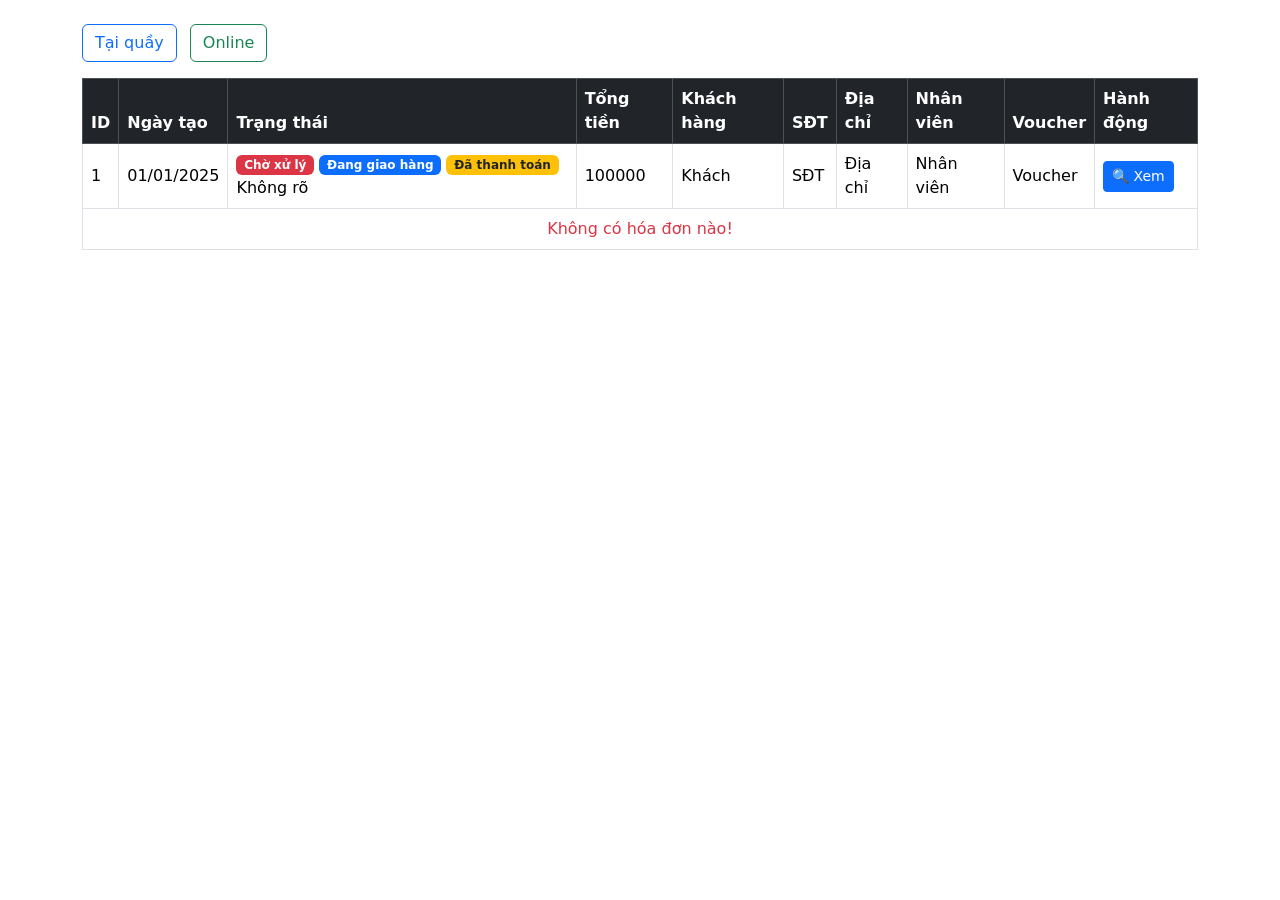
<file: src/main/resources/templates/HoaDon/index.html>
<!DOCTYPE html>
<html xmlns:th="http://www.thymeleaf.org"
      xmlns:layout="http://www.ultraq.net.nz/thymeleaf/layout"
      layout:decorate="~{view/layout}">
<head>
  <meta charset="UTF-8" />
  <title>Danh sách Hóa đơn</title>
  <link href="https://cdn.jsdelivr.net/npm/bootstrap@5.3.0/dist/css/bootstrap.min.css" rel="stylesheet" />
</head>

<body>
<div layout:fragment="content">
  <div class="container mt-4">
    <div class="d-flex justify-content-between align-items-center mb-3">

      <div>
        <a href="/hoa-don/tai-quay" class="btn btn-outline-primary me-2">Tại quầy</a>
        <a href="/hoa-don/online" class="btn btn-outline-success">Online</a>
      </div>
    </div>

    <table class="table table-bordered table-hover align-middle">
      <thead class="table-dark">
        <tr>
          <th>ID</th>
          <th>Ngày tạo</th>
          <th>Trạng thái</th>
          <th>Tổng tiền</th>
          <th>Khách hàng</th>
          <th>SĐT</th> <!-- ✅ Thêm -->
          <th>Địa chỉ</th> <!-- ✅ Thêm -->
          <th>Nhân viên</th>
          <th>Voucher</th>
          <th>Hành động</th>
        </tr>
      </thead>
      <tbody>
        <tr th:each="hd : ${hoaDons}">
          <td th:text="${hd.id}">1</td>
          <td th:text="${#dates.format(hd.ngayTao, 'dd/MM/yyyy')}">01/01/2025</td>

          <!-- ✅ Trạng thái hiển thị đúng -->
          <td th:switch="${hd.trangThai}">
            <span th:case="0" class="badge bg-danger fw-bold">Chờ xử lý</span>
            <span th:case="2" class="badge bg-primary fw-bold">Đang giao hàng</span>
            <span th:case="1" class="badge bg-warning text-dark fw-bold">Đã thanh toán</span>
            <span th:case="*">Không rõ</span>
          </td>

          <td th:text="${#numbers.formatDecimal(hd.tongTien, 0, 'POINT', 2, 'COMMA')}">100000</td>

          <!-- ✅ Hiển thị thông tin khách hàng -->
          <td th:text="${hd.khachHang?.ten ?: '---'}">Khách</td>
          <td th:text="${hd.khachHang?.sdt ?: '---'}">SĐT</td>
          <td th:text="${hd.khachHang?.diaChi ?: '---'}">Địa chỉ</td>

          <td th:text="${hd.nhanVien?.ten ?: '---'}">Nhân viên</td>
          <td th:text="${hd.voucher?.ma ?: '---'}">Voucher</td>

          <td>
            <a th:href="@{'/hoa-don/chi-tiet-form/' + ${hd.id}}" class="btn btn-primary btn-sm">🔍 Xem</a>
          </td>
        </tr>

        <!-- ✅ Nếu danh sách rỗng -->
        <tr th:if="${hoaDons.isEmpty()}">
          <td colspan="10" class="text-center text-danger">Không có hóa đơn nào!</td>
        </tr>
      </tbody>
    </table>
  </div>
</div>
</body>
</html>
</file>
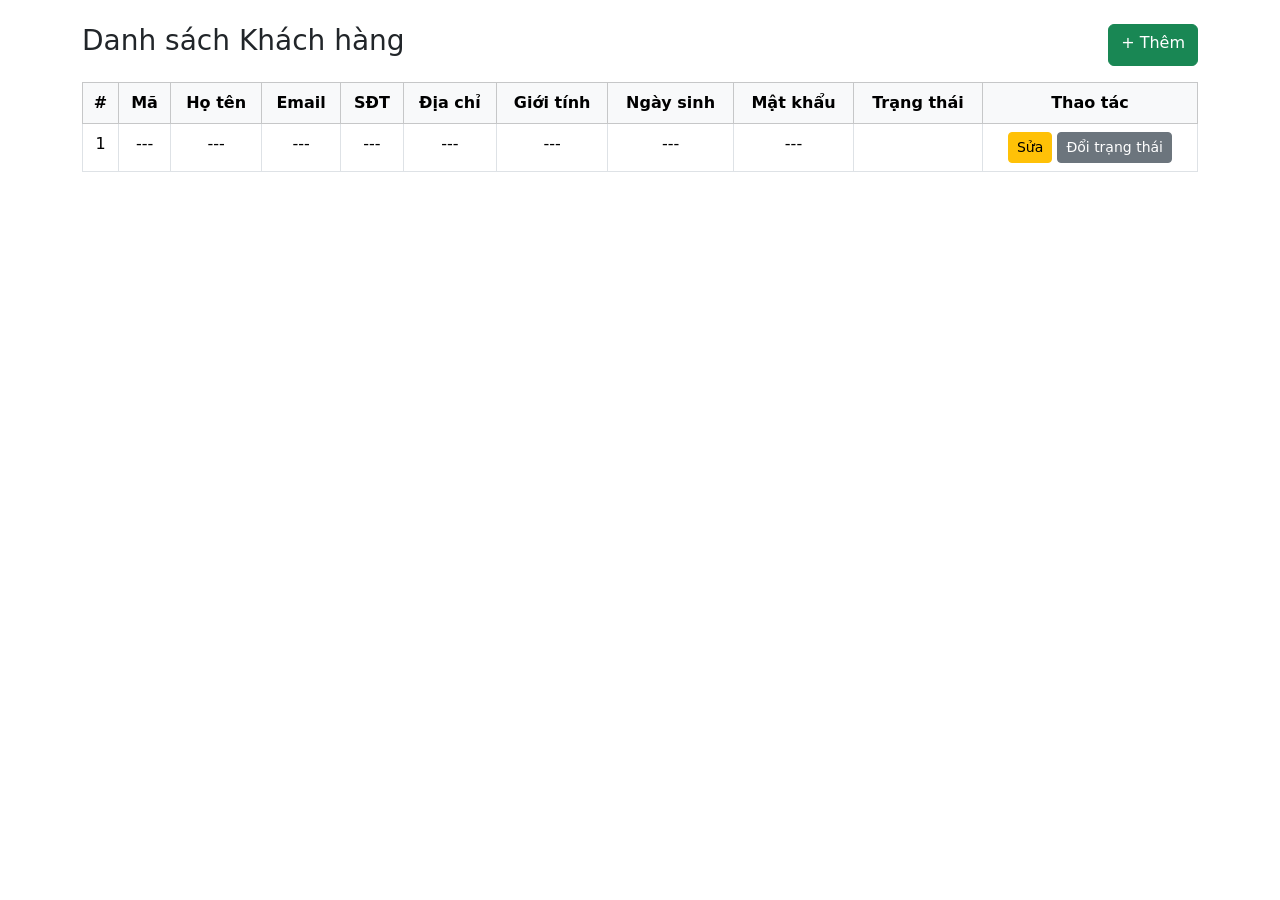
<file: src/main/resources/templates/KhachHang/index.html>
<!DOCTYPE html>
<html xmlns:th="http://www.thymeleaf.org"
      xmlns:layout="http://www.ultraq.net.nz/thymeleaf/layout"
      layout:decorate="~{view/layout}">
<head>
  <meta charset="UTF-8">
  <title>Danh sách khách hàng</title>
  <link href="https://cdn.jsdelivr.net/npm/bootstrap@5.3.3/dist/css/bootstrap.min.css" rel="stylesheet"/>
</head>
<body>
<section layout:fragment="content">
  <div class="container mt-4">
    <div class="d-flex justify-content-between mb-3">
      <h3>Danh sách Khách hàng</h3>
      <a href="/khach-hang/add" class="btn btn-success">+ Thêm</a>
    </div>

    <table class="table table-bordered table-hover text-center">
      <thead class="table-light">
      <tr>
        <th>#</th>
        <th>Mã</th>
        <th>Họ tên</th>
        <th>Email</th>
        <th>SĐT</th>
        <th>Địa chỉ</th>
        <th>Giới tính</th>
        <th>Ngày sinh</th>
        <th>Mật khẩu</th>
        <th>Trạng thái</th>
        <th>Thao tác</th>
      </tr>
      </thead>
      <tbody>
      <tr th:each="kh, idx : ${list}">
        <td th:text="${idx.index + 1}">1</td>
        <td th:text="${kh.ma} ?: '---'">---</td>
        <td th:text="${kh.ten} ?: '---'">---</td>
        <td th:text="${kh.email} ?: '---'">---</td>
        <td th:text="${kh.sdt} ?: '---'">---</td>
        <td th:text="${kh.diaChi} ?: '---'">---</td>
        <td th:text="${kh.gioiTinh != null ? (kh.gioiTinh ? 'Nam' : 'Nữ') : '---'}">---</td>
        <td th:text="${kh.ngaySinh != null ? #dates.format(kh.ngaySinh, 'dd-MM-yyyy') : '---'}">---</td>
        <td th:text="${kh.matKhau} ?: '---'">---</td>
        <td>
          <span th:text="${kh.trangThai != null ? (kh.trangThai ? 'Hoạt động' : 'Ngừng') : '---'}"
                th:classappend="${kh.trangThai != null ? (kh.trangThai ? 'badge bg-success' : 'badge bg-secondary') : 'badge bg-dark'}">
          </span>
        </td>
        <td>
          <a th:href="@{'/khach-hang/update/' + ${kh.id}}" class="btn btn-warning btn-sm">Sửa</a>
          <a th:href="@{'/khach-hang/doi-trang-thai/' + ${kh.id}}" class="btn btn-secondary btn-sm">Đổi trạng thái</a>
        </td>
      </tr>
      </tbody>
    </table>
  </div>
</section>
</body>
</html>
</file>
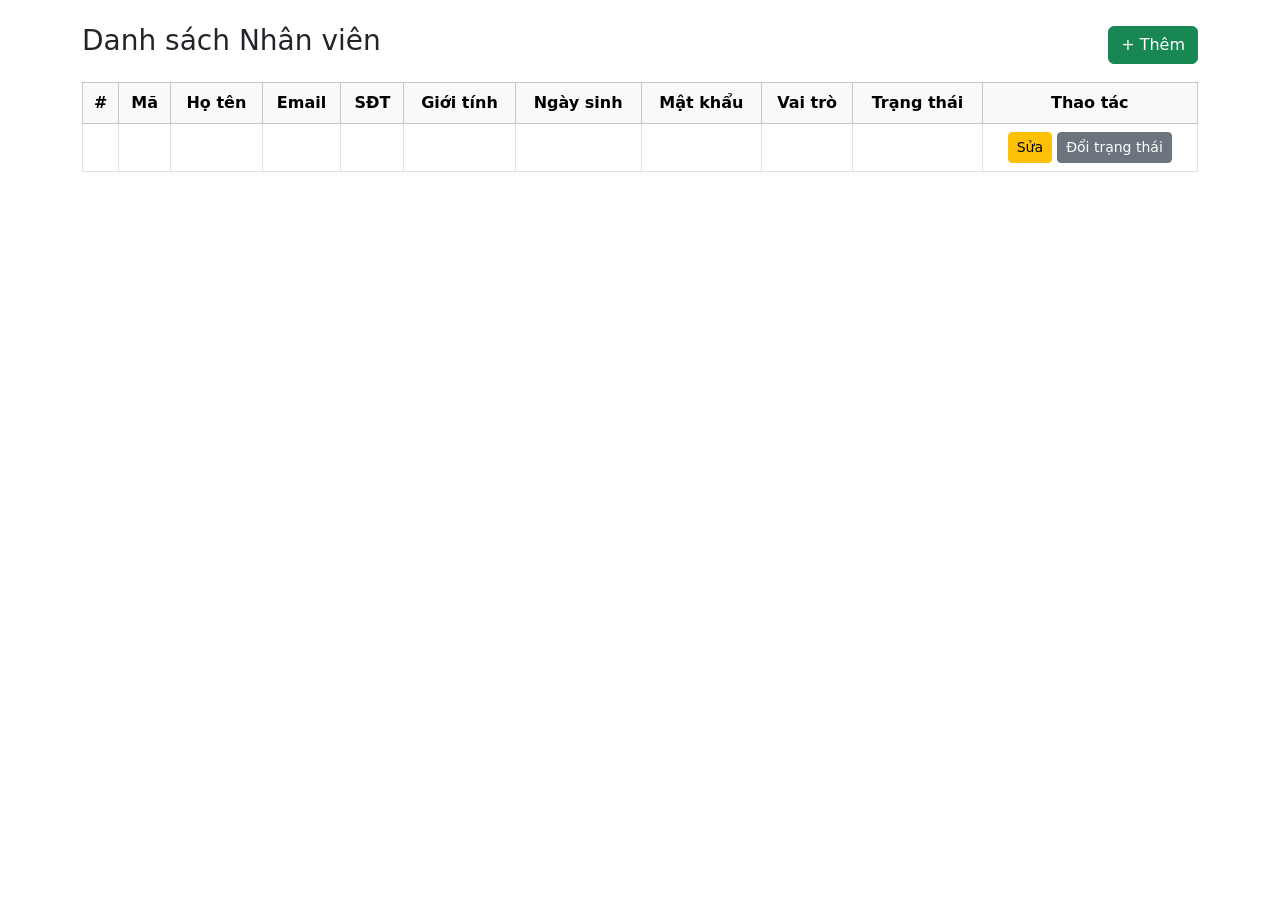
<file: src/main/resources/templates/NhanVien/index.html>
<!DOCTYPE html>
<html xmlns:th="http://www.thymeleaf.org"
      xmlns:layout="http://www.ultraq.net.nz/thymeleaf/layout"
      layout:decorate="~{view/layout}">
<head>
  <meta charset="UTF-8">
  <title>Danh sách nhân viên</title>
  <link href="https://cdn.jsdelivr.net/npm/bootstrap@5.3.3/dist/css/bootstrap.min.css" rel="stylesheet" />
</head>
<body>
<section layout:fragment="content">
  <div class="container mt-4">
    <div class="d-flex justify-content-between align-items-center mb-3">
      <h3>Danh sách Nhân viên</h3>
      <a href="/nhan-vien/add" class="btn btn-success">+ Thêm</a>
    </div>

    <table class="table table-bordered table-hover">
      <thead class="table-light text-center">
        <tr>
          <th>#</th>
          <th>Mã</th>
          <th>Họ tên</th>
          <th>Email</th>
          <th>SĐT</th>
          <th>Giới tính</th>
          <th>Ngày sinh</th>
          <th>Mật khẩu</th>
          <th>Vai trò</th>
          <th>Trạng thái</th>
          <th>Thao tác</th>
        </tr>
      </thead>
      <tbody>
        <tr th:each="nv, idx : ${list}">
          <td th:text="${idx.index + 1}"></td>
          <td th:text="${nv.ma}"></td>
          <td th:text="${nv.ten}"></td>
          <td th:text="${nv.email}"></td>
          <td th:text="${nv.sdt}"></td>
          <td th:text="${nv.gioiTinh ? 'Nam' : 'Nữ'}"></td>
          <td th:text="${#dates.format(nv.ngaySinh, 'dd-MM-yyyy')}"></td>
          <td th:text="${nv.matKhau}"></td>
          <td th:text="${nv.vaiTro == 1 ? 'Quản lý' : 'Nhân viên'}"></td>
          <td>
            <span th:text="${nv.trangThai == 1 ? 'Đang làm' : 'Ngừng'}"
                  th:classappend="${nv.trangThai == 1 ? 'badge bg-success' : 'badge bg-secondary'}">
            </span>
          </td>
          <td class="text-center">
            <a th:href="@{'/nhan-vien/update/' + ${nv.id}}" class="btn btn-warning btn-sm">Sửa</a>
            <a th:href="@{'/nhan-vien/doi-trang-thai/' + ${nv.id}}" class="btn btn-secondary btn-sm">Đổi trạng thái</a>
          </td>
        </tr>
      </tbody>
    </table>
  </div>
</section>
</body>
</html>
</file>
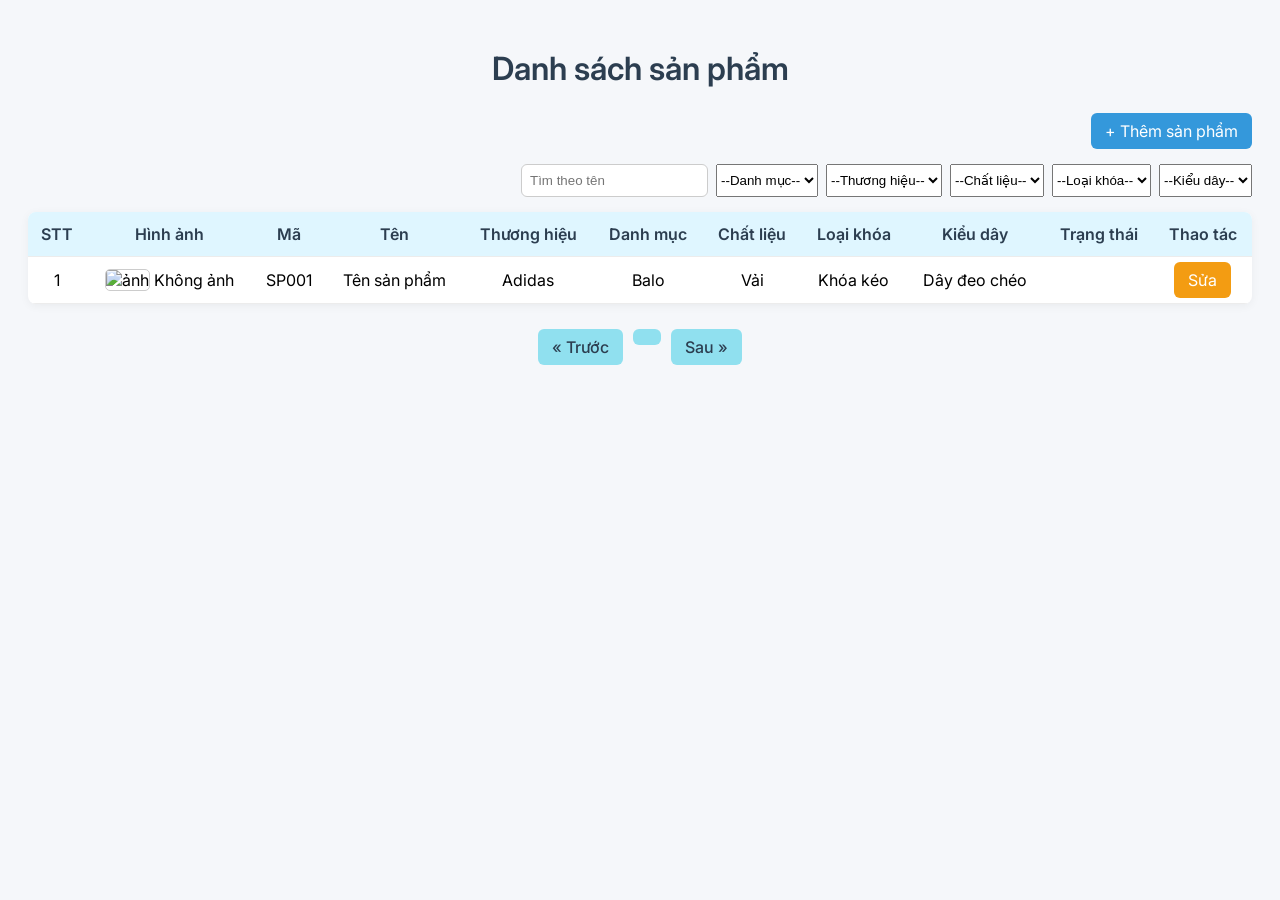
<file: src/main/resources/templates/ViewSanPham/index.html>
<!DOCTYPE html>
<html xmlns:th="http://www.thymeleaf.org"
      xmlns:layout="http://www.ultraq.net.nz/thymeleaf/layout"
      layout:decorate="~{view/layout}">
<head>
  <meta charset="UTF-8" />
  <title>Danh sách sản phẩm</title>
  <link href="https://fonts.googleapis.com/css2?family=Inter:wght@400;600&display=swap" rel="stylesheet" />
  <style>
    body {
      font-family: "Inter", sans-serif;
      background-color: #f5f7fa;
      padding: 20px;
    }

    h1 {
      text-align: center;
      color: #2c3e50;
      margin-bottom: 25px;
      font-weight: 600;
    }

    .btn {
      padding: 8px 14px;
      border: none;
      border-radius: 6px;
      color: white;
      cursor: pointer;
      text-decoration: none;
      transition: all 0.3s ease;
    }

    .btn-primary {
      background-color: #3498db;
    }

    .btn-warning {
      background-color: #f39c12;
    }

    .btn:hover {
      opacity: 0.9;
      transform: translateY(-1px);
    }

    .top-bar {
      display: flex;
      justify-content: flex-end;
      margin-bottom: 15px;
      gap: 8px;
      flex-wrap: wrap;
    }

    table {
      width: 100%;
      border-collapse: collapse;
      background-color: #fff;
      box-shadow: 0 2px 10px rgba(0, 0, 0, 0.05);
      border-radius: 8px;
      overflow: hidden;
    }

    th, td {
      padding: 12px 10px;
      text-align: center;
      border-bottom: 1px solid #ececec;
      vertical-align: middle;
    }

    th {
      background-color: #dff6ff;
      font-weight: 600;
      color: #2c3e50;
    }

    tr:nth-child(even) {
      background-color: #f9fbfc;
    }

    img {
      border-radius: 5px;
      border: 1px solid #ccc;
      max-width: 90px;
      height: auto;
    }

    .pagination {
      list-style: none;
      display: flex;
      justify-content: center;
      margin-top: 25px;
      padding-left: 0;
    }

    .pagination li {
      margin: 0 5px;
    }

    .pagination a {
      display: block;
      padding: 8px 14px;
      border-radius: 6px;
      background-color: #90e0ef;
      color: #2c3e50;
      font-weight: 500;
      text-decoration: none;
      transition: 0.3s ease;
    }

    .pagination a:hover {
      background-color: #48cae4;
      color: white;
    }

    .active-page {
      background-color: #f39c12 !important;
      color: white !important;
      pointer-events: none;
    }
  </style>
</head>

<body>
<div layout:fragment="content">
  <h1>Danh sách sản phẩm</h1>

  <div class="top-bar">
    <a th:href="@{/san-pham/add}" class="btn btn-primary">+ Thêm sản phẩm</a>
  </div>

  <!-- FORM TÌM KIẾM & BỘ LỌC -->
  <form id="filterForm" method="get" th:action="@{/san-pham/view}" class="top-bar">
    <input type="text" name="keyword" placeholder="Tìm theo tên"
           th:value="${keyword}"
           style="padding: 8px; border-radius: 6px; border: 1px solid #ccc"/>

    <select name="idDanhMuc" th:value="${idDanhMuc}">
      <option value="">--Danh mục--</option>
      <option th:each="dm : ${danhMucs}" th:value="${dm.id}" th:text="${dm.ten}"
              th:selected="${dm.id == idDanhMuc}"></option>
    </select>

    <select name="idThuongHieu" th:value="${idThuongHieu}">
      <option value="">--Thương hiệu--</option>
      <option th:each="th : ${thuongHieus}" th:value="${th.id}" th:text="${th.ten}"
              th:selected="${th.id == idThuongHieu}"></option>
    </select>

    <select name="idChatLieu" th:value="${idChatLieu}">
      <option value="">--Chất liệu--</option>
      <option th:each="cl : ${chatLieus}" th:value="${cl.id}" th:text="${cl.ten}"
              th:selected="${cl.id == idChatLieu}"></option>
    </select>

    <select name="idLoaiKhoa" th:value="${idLoaiKhoa}">
      <option value="">--Loại khóa--</option>
      <option th:each="lk : ${loaiKhoas}" th:value="${lk.id}" th:text="${lk.ten}"
              th:selected="${lk.id == idLoaiKhoa}"></option>
    </select>

    <select name="idKieuDay" th:value="${idKieuDay}">
      <option value="">--Kiểu dây--</option>
      <option th:each="kd : ${kieuDays}" th:value="${kd.id}" th:text="${kd.ten}"
              th:selected="${kd.id == idKieuDay}"></option>
    </select>

    <!-- Nút submit ẩn -->
    <button class="btn btn-primary" type="submit" style="display: none;">Tìm</button>
  </form>

  <!-- BẢNG DỮ LIỆU -->
  <table>
    <thead>
    <tr>
      <th>STT</th>
      <th>Hình ảnh</th>
      <th>Mã</th>
      <th>Tên</th>
      <th>Thương hiệu</th>
      <th>Danh mục</th>
      <th>Chất liệu</th>
      <th>Loại khóa</th>
      <th>Kiểu dây</th>
      <th>Trạng thái</th>
      <th>Thao tác</th>
    </tr>
    </thead>
    <tbody>
    <tr th:each="sp, iterStat : ${sanPhams}">
      <td th:text="${iterStat.index + 1}">1</td>
      <td>
        <img th:if="${!#lists.isEmpty(sp.hinhAnhUrls)}"
             th:src="@{'/images/' + ${sp.hinhAnhUrls[0]}}" alt="ảnh"/>
        <span th:if="${#lists.isEmpty(sp.hinhAnhUrls)}">Không ảnh</span>
      </td>
      <td th:text="${sp.ma}">SP001</td>
      <td th:text="${sp.ten}">Tên sản phẩm</td>
      <td th:text="${sp.tenThuongHieu}">Adidas</td>
      <td th:text="${sp.tenDanhMuc}">Balo</td>
      <td th:text="${sp.tenChatLieu}">Vải</td>
      <td th:text="${sp.tenLoaiKhoa}">Khóa kéo</td>
      <td th:text="${sp.tenKieuDay}">Dây đeo chéo</td>
      <td th:text="${sp.trangThai ? 'Đang bán' : 'Ngừng bán'}"></td>
      <td>
        <a th:href="@{'/san-pham/edit/' + ${sp.id}}" class="btn btn-warning">Sửa</a>
      </td>
    </tr>
    </tbody>
  </table>

  <!-- PHÂN TRANG -->
  <ul class="pagination">
    <li th:if="${currentPage > 0}">
      <a th:href="@{'/san-pham/view?page=' + ${currentPage - 1}}">&laquo; Trước</a>
    </li>
    <li th:each="i : ${#numbers.sequence(0, totalPages - 1)}">
      <a th:href="@{'/san-pham/view?page=' + ${i}}"
         th:text="${i + 1}"
         th:classappend="${i == currentPage} ? 'active-page' : ''">
      </a>
    </li>
    <li th:if="${currentPage < totalPages - 1}">
      <a th:href="@{'/san-pham/view?page=' + ${currentPage + 1}}">Sau &raquo;</a>
    </li>
  </ul>

  <!-- SCRIPT TỰ ĐỘNG SUBMIT -->
  <script>
    document.addEventListener("DOMContentLoaded", function () {
      const form = document.getElementById("filterForm");

      if (!form) {
        console.warn("Không tìm thấy form!");
        return;
      }

      // Submit khi thay đổi dropdown
      form.querySelectorAll("select").forEach(select => {
        select.addEventListener("change", () => {
          form.submit();
        });
      });

      // Submit khi gõ trong ô tìm kiếm
      const keywordInput = form.querySelector("input[name='keyword']");
      if (keywordInput) {
        let debounceTimeout;
        keywordInput.addEventListener("input", () => {
          clearTimeout(debounceTimeout);
          debounceTimeout = setTimeout(() => {
            form.submit();
          }, 500);
        });
      }
    });
  </script>
</div>
</body>
</html>
</file>
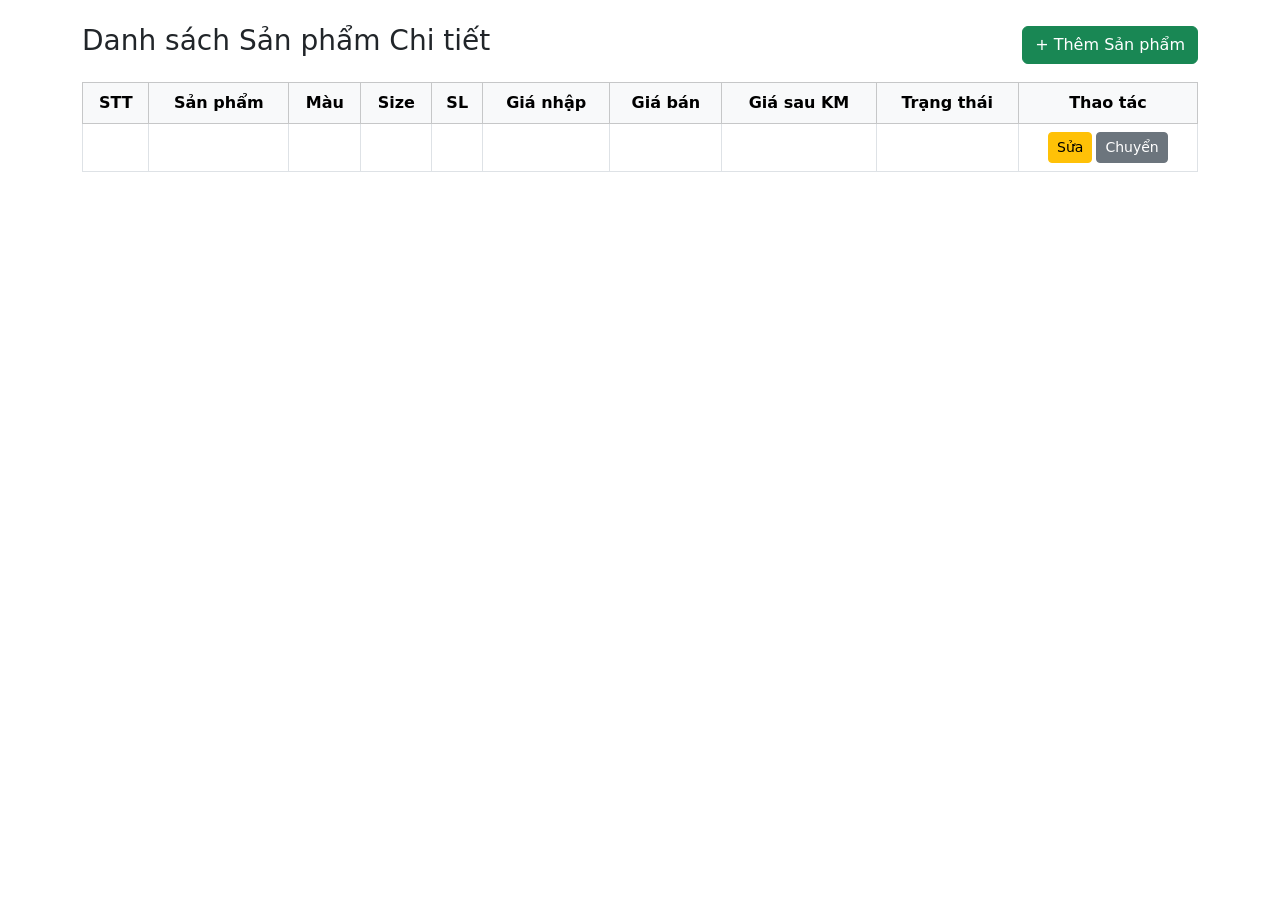
<file: src/main/resources/templates/ViewSanPhamChiTiet/index.html>
<!DOCTYPE html>
<html xmlns:th="http://www.thymeleaf.org"
      xmlns:layout="http://www.ultraq.net.nz/thymeleaf/layout"
      layout:decorate="~{view/layout}">

<head>
  <meta charset="UTF-8" />
  <title>Sản phẩm chi tiết</title>
  <link href="https://cdn.jsdelivr.net/npm/bootstrap@5.3.3/dist/css/bootstrap.min.css" rel="stylesheet" />
</head>

<body>
<section layout:fragment="content">
  <div class="container mt-4">
    <div class="d-flex justify-content-between align-items-center mb-3">
      <h3>Danh sách Sản phẩm Chi tiết</h3>
      <a href="/san-pham-chi-tiet/add" class="btn btn-success">+ Thêm Sản phẩm</a>
    </div>

    <table class="table table-bordered table-hover">
      <thead class="table-light text-center align-middle">
      <tr>
        <th>STT</th>
        <th>Sản phẩm</th>
        <th>Màu</th>
        <th>Size</th>
        <th>SL</th>
        <th>Giá nhập</th>
        <th>Giá bán</th>
        <th>Giá sau KM</th>
        <th>Trạng thái</th>
        <th>Thao tác</th>
      </tr>
      </thead>
      <tbody>
      <tr th:each="ct, idx : ${list}">
        <td th:text="${idx.index + 1}" class="text-center"></td>
        <td th:text="${ct.sanPham.ten}"></td>
        <td th:text="${ct.mauSac.ten}"></td>
        <td th:text="${ct.kichThuoc.ten}"></td>
        <td th:text="${ct.soLuong}" class="text-end"></td>
        <td th:text="${#numbers.formatDecimal(ct.giaNhap, 0, 0)}" class="text-end"></td>
        <td th:text="${#numbers.formatDecimal(ct.giaBan, 0, 0)}" class="text-end"></td>
        <td th:text="${#numbers.formatDecimal(ct.giaSauKhuyenMai, 0, 0)}" class="text-end"></td>

        <td class="text-center">
          <span th:text="${ct.trangThai ? 'Đang bán' : 'Ngừng'}"
                th:classappend="${ct.trangThai ? 'badge bg-success' : 'badge bg-secondary'}"></span>
        </td>

        <td class="text-center">
          <div class="d-flex gap-1 justify-content-center">
            <a th:href="@{'/san-pham-chi-tiet/update/' + ${ct.id}}"
               class="btn btn-warning btn-sm">Sửa</a>

            <a th:href="@{'/san-pham-chi-tiet/chuyen-trang-thai/' + ${ct.id}}"
               class="btn btn-secondary btn-sm"
               th:text="${ct.trangThai ? 'Ngừng bán' : 'Đang bán'}"
               onclick="return confirm('Bạn có chắc muốn chuyển trạng thái?')">
              Chuyển
            </a>
          </div>
        </td>
      </tr>
      </tbody>
    </table>
  </div>
</section>
</body>
</html>
</file>
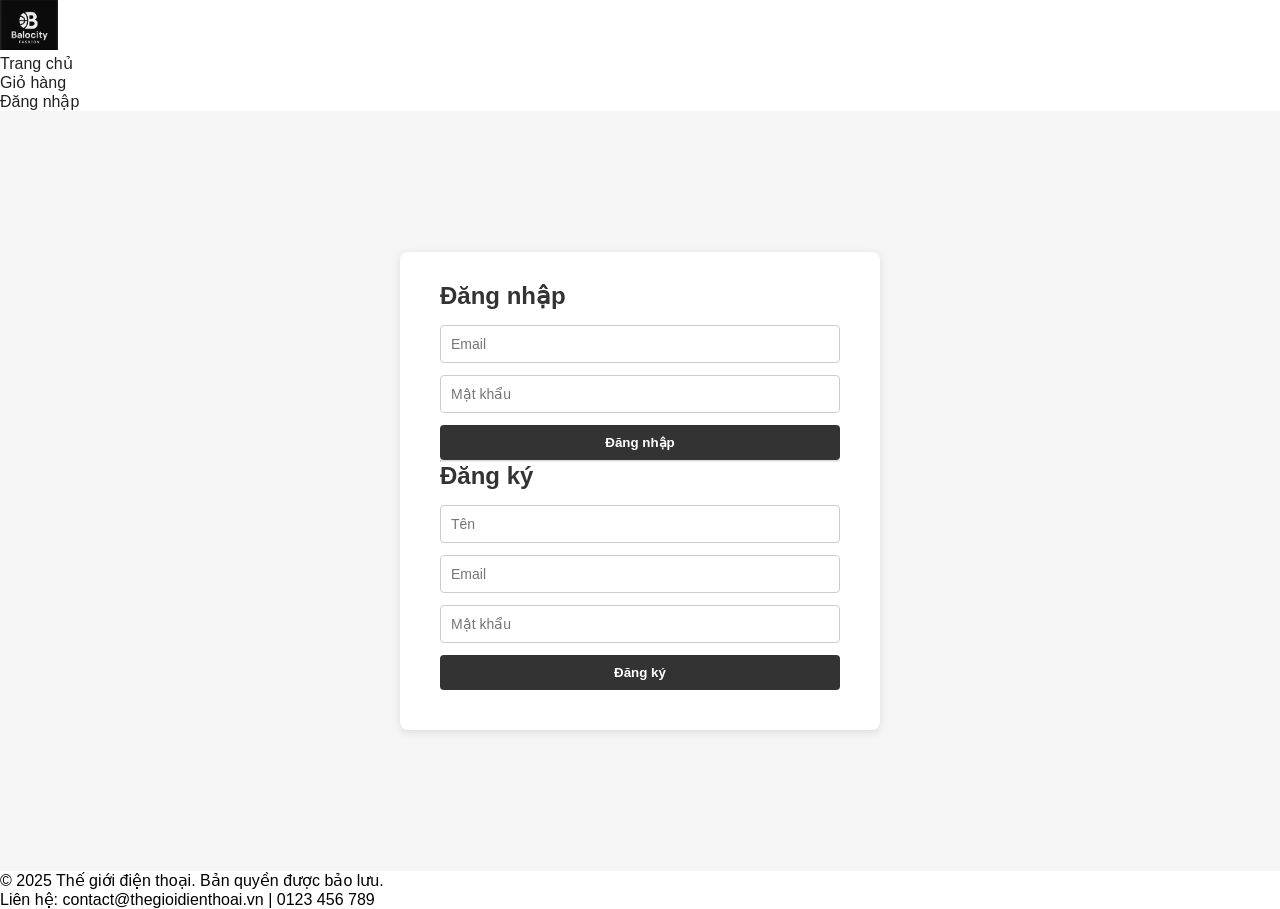
<file: src/main/resources/static/dangnhap.html>
<!DOCTYPE html>
<html lang="vi">
<head>
  <meta charset="UTF-8" />
  <meta name="viewport" content="width=device-width, initial-scale=1.0"/>
  <title>Đăng nhập / Đăng ký</title>

  <!-- CSS -->
  <link rel="stylesheet" href="css/style.css">
  <link rel="stylesheet" href="css/auth.css" />

  <!-- JS: Gọi header/footer -->
  <script src="js/dungchung/header.js"></script>
  <script src="js/dungchung/footer.js"></script>
</head>
<body>
  <!-- Header -->
  <script>addHeader();</script>

  <!-- Main content -->
  <main class="auth-container">
    <div class="auth-box">
      <!-- Đăng nhập -->
      <h2>Đăng nhập</h2>
      <form id="loginForm" novalidate>
        <input type="email" id="loginEmail" placeholder="Email" required autocomplete="username" />
        <input type="password" id="loginPassword" placeholder="Mật khẩu" required autocomplete="current-password" />
        <button type="submit">Đăng nhập</button>
      </form>

      <hr />

      <!-- Đăng ký -->
      <h2>Đăng ký</h2>
      <form id="registerForm" novalidate>
        <input type="text" id="registerTen" placeholder="Tên" required autocomplete="name" />
        <input type="email" id="registerEmail" placeholder="Email" required autocomplete="email" />
        <input type="password" id="registerPassword" placeholder="Mật khẩu" required autocomplete="new-password" />
        <button type="submit">Đăng ký</button>
      </form>

      <!-- Thông báo -->
      <p id="message" class="auth-message"></p>
    </div>
  </main>

  <!-- JS xử lý đăng nhập/đăng ký -->
  <script src="js/dungchung/auth.js"></script>

  <!-- Footer -->
  <script>addFooter();</script>
</body>
</html>
</file>
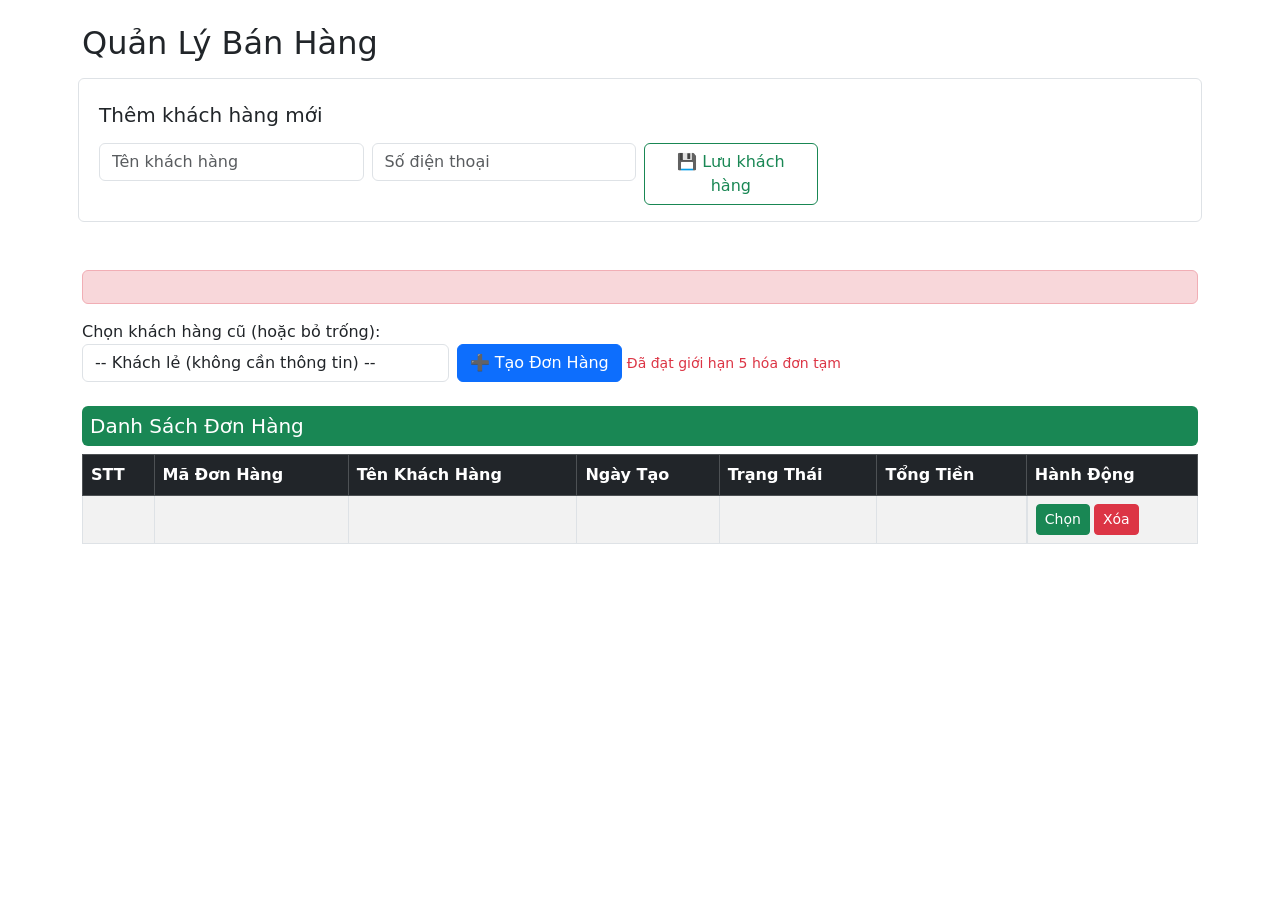
<file: src/main/resources/templates/BanHang/ban-hang-tai-quay.html>
<!DOCTYPE html>
<html
  xmlns:th="http://www.thymeleaf.org"
  xmlns:layout="http://www.ultraq.net.nz/thymeleaf/layout"
  layout:decorate="~{view/layout}"
>
  <head>
    <title>Quản lý Bán hàng</title>
    <link
      rel="stylesheet"
      href="https://cdn.jsdelivr.net/npm/bootstrap@5.3.0/dist/css/bootstrap.min.css"
    />
  </head>

  <body>
    <div layout:fragment="content">
      <div class="container mt-4">
        <h2 class="mb-4">Quản Lý Bán Hàng</h2>


        <!-- Form thêm khách hàng mới -->
        <form
          th:action="@{/ban-hang/them-khach-hang}"
          method="post"
          class="row g-2 mb-5 border p-3 rounded"
        >
          <h5>Thêm khách hàng mới</h5>
          <div class="col-md-3">
            <input
              type="text"
              name="ten"
              class="form-control"
              placeholder="Tên khách hàng"
              required
            />
          </div>
          <div class="col-md-3">
            <input
              type="text"
              name="sdt"
              class="form-control"
              placeholder="Số điện thoại"
              required
            />
          </div>
          <div class="col-md-2">
            <button type="submit" class="btn btn-outline-success">
              💾 Lưu khách hàng
            </button>
          </div>
        </form>
        <!-- Thông báo lỗi nếu có -->
        <div class="alert alert-danger" th:if="${thongBaoLoi != null}" th:text="${thongBaoLoi}"></div>
        
        <!-- Form chọn khách hàng cũ -->
        <form
          th:action="@{/ban-hang/tao-hoa-don}"
          method="post"
          class="row g-2 mb-4"
        >
          <div class="col-md-4">
            <label>Chọn khách hàng cũ (hoặc bỏ trống):</label>
            <select name="khachHangId" class="form-control">
              <option value="">-- Khách lẻ (không cần thông tin) --</option>
              <option
                th:each="kh : ${khachHangList}"
                th:value="${kh.id}"
                th:text="${kh.ten + ' - ' + kh.sdt}"
              ></option>
            </select>
          </div>
          <div class="col-auto align-self-end">
            <button type="submit" class="btn btn-primary" th:disabled="${daCoNamHoaDonTam}">
              ➕ Tạo Đơn Hàng
            </button>
            <small class="text-danger" th:if="${daCoNamHoaDonTam}">Đã đạt giới hạn 5 hóa đơn tạm</small>
          </div>
        </form>

        <!-- Danh sách hóa đơn -->
        <h5 class="bg-success text-white p-2 rounded">Danh Sách Đơn Hàng</h5>
        <table class="table table-bordered table-striped">
          <thead class="table-dark">
            <tr>
              <th>STT</th>
              <th>Mã Đơn Hàng</th>
              <th>Tên Khách Hàng</th>
              <th>Ngày Tạo</th>
              <th>Trạng Thái</th>
              <th>Tổng Tiền</th>
              <th>Hành Động</th>
            </tr>
          </thead>
          <tbody>
            <tr th:each="hd, iterStat : ${hoaDonTamList}">
              <td th:text="${iterStat.count}"></td>
              <td th:text="${hd.id}"></td>
              <td
                th:text="${hd.khachHang != null ? hd.khachHang.ten : 'Khách lẻ'}"
              ></td>
              <td
                th:text="${#dates.format(hd.ngayTao, 'yyyy-MM-dd HH:mm:ss')}"
              ></td>
              <td>
                <span
                  th:classappend="${hd.trangThai == 1} ? 'text-success' : 'text-danger'"
                  th:text="${hd.trangThai == 1 ? 'Hoàn tất' : 'Chờ thanh toán'}"
                ></span>
              </td>
              <td
                th:text="${#numbers.formatDecimal(hd.tongTien, 0, 'COMMA', 0, 'POINT')} + ' VNĐ'"
              ></td>
              <td class="d-flex gap-1">
                <a
                  th:href="@{'/ban-hang/chon-hoa-don/' + ${hd.id}}"
                  class="btn btn-success btn-sm"
                  >Chọn</a
                >
                <form
                  th:action="@{/ban-hang/xoa-hoa-don/{id}(id=${hd.id})}"
                  method="get"
                  onsubmit="return confirm('Xác nhận xoá hóa đơn?')"
                >
                  <button class="btn btn-danger btn-sm">Xóa</button>
                </form>
              </td>
            </tr>
          </tbody>
        </table>
      </div>
    </div>
  </body>
</html>
</file>
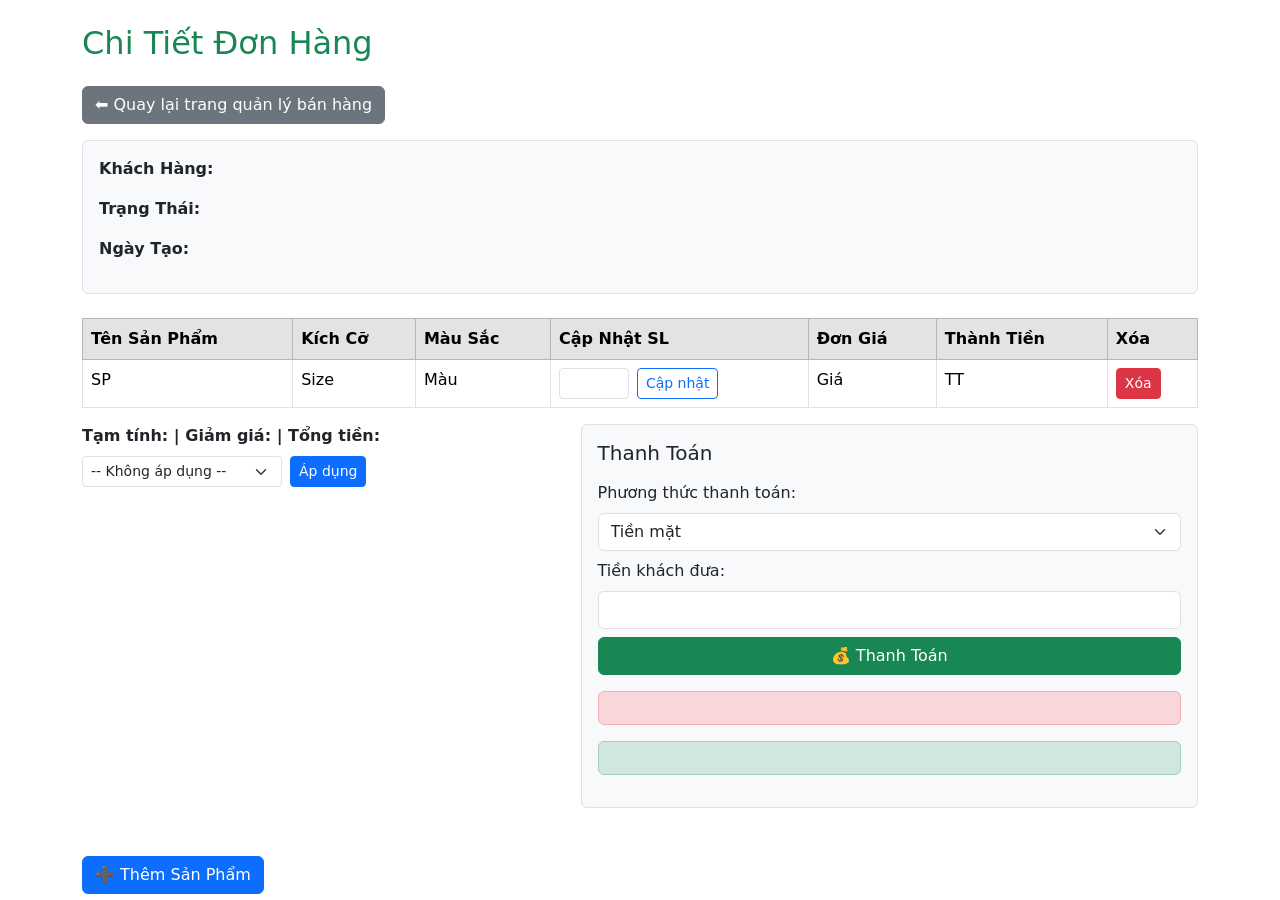
<file: src/main/resources/templates/BanHang/chi-tiet-don-hang.html>
<!DOCTYPE html>
<html xmlns:th="http://www.thymeleaf.org"
      xmlns:layout="http://www.ultraq.net.nz/thymeleaf/layout"
      layout:decorate="~{view/layout}">
<head>
    <title>Chi Tiết Đơn Hàng</title>
    <link rel="stylesheet"
          href="https://cdn.jsdelivr.net/npm/bootstrap@5.3.3/dist/css/bootstrap.min.css"
          crossorigin="anonymous"/>
    <link rel="stylesheet" 
          href="https://cdnjs.cloudflare.com/ajax/libs/font-awesome/6.5.1/css/all.min.css" 
          crossorigin="anonymous"/>
</head>
<body>
<div layout:fragment="content">
    <div class="container mt-4">
        <h2 class="mb-4 text-success">Chi Tiết Đơn Hàng</h2>

        <!-- Nút quay lại -->
        <div class="mb-3">
            <a th:href="@{/ban-hang/view}" class="btn btn-secondary">
                ⬅ Quay lại trang quản lý bán hàng
            </a>
        </div>

        <!-- Thông tin hóa đơn -->
        <div class="mb-4 p-3 bg-light border rounded">
            <p><strong>Khách Hàng:</strong> <span th:text="${hoaDon.khachHang?.ten ?: 'Khách lẻ'}"></span></p>
            <p><strong>Trạng Thái:</strong>
                <span th:text="${hoaDon.trangThai == 1 ? 'Hoàn tất' : 'Chờ thanh toán'}"></span></p>
            <p><strong>Ngày Tạo:</strong>
                <span th:text="${#dates.format(hoaDon.ngayTao, 'dd-MM-yyyy HH:mm')}"></span></p>
        </div>

        <!-- Danh sách sản phẩm -->
<table class="table table-bordered">
    <thead class="table-secondary">
        <tr>
            <th>Tên Sản Phẩm</th>
            <th>Kích Cỡ</th>
            <th>Màu Sắc</th>
            <th>Cập Nhật SL</th>
            <th>Đơn Giá</th>
            <th>Thành Tiền</th>
            <th>Xóa</th>
        </tr>
    </thead>
    <tbody>
        <tr th:each="ct : ${hoaDon.chiTietList}">
            <td th:text="${ct.sanPhamChiTiet.sanPham.ten}">SP</td>
            <td th:text="${ct.sanPhamChiTiet.kichThuoc.ten}">Size</td>
            <td th:text="${ct.sanPhamChiTiet.mauSac.ten}">Màu</td>
            <td>
                <form th:action="@{/ban-hang/cap-nhat-so-luong}" method="post" class="d-flex">
                    <input type="hidden" name="chiTietId" th:value="${ct.id}" />
                    <input type="number" name="soLuongMoi"
                           th:value="${ct.soLuong}" min="1"
                           th:attr="max=${ct.sanPhamChiTiet.soLuong + ct.soLuong}"
                           class="form-control form-control-sm me-2"
                           style="width: 70px;" required />
                    <button type="submit" class="btn btn-sm btn-outline-primary">Cập nhật</button>
                </form>
            </td>
            <td th:text="${#numbers.formatDecimal(ct.donGia, 0, 'COMMA', 0, 'POINT')} + ' VNĐ'">Giá</td>
            <td th:text="${#numbers.formatDecimal(ct.soLuong * ct.donGia, 0, 'COMMA', 0, 'POINT')} + ' VNĐ'">TT</td>
            <td>
                <form th:action="@{/ban-hang/xoa-chi-tiet}" method="post">
                    <input type="hidden" name="chiTietId" th:value="${ct.id}" />
                    <button class="btn btn-sm btn-danger">Xóa</button>
                </form>
            </td>
        </tr>
    </tbody>
</table>


        <!-- Tổng tiền + voucher + thanh toán -->
        <div class="d-flex justify-content-between align-items-start mt-3 gap-4 flex-wrap">

            <!-- Tổng tiền -->
            <div>
                <p class="fw-bold mb-2">
                    Tạm tính:
                    <span th:text="${#numbers.formatDecimal(hoaDon.tongTien, 0, 'COMMA', 0, 'POINT')} + ' VNĐ'"></span>
                    | Giảm giá:
                    <span th:text="${hoaDon.voucher?.phanTramGiam + '%'} ?: '0%'"></span>
                    | Tổng tiền:
                    <span th:text="${#numbers.formatDecimal(
                        hoaDon.voucher != null ? hoaDon.tongTien * (1 - hoaDon.voucher.phanTramGiam / 100.0) : hoaDon.tongTien,
                        0, 'COMMA', 0, 'POINT')} + ' VNĐ'"></span>
                </p>

                <!-- Form chọn voucher -->
                <form th:action="@{/ban-hang/chon-voucher}" method="post" class="d-flex align-items-center mt-2">
                    <input type="hidden" name="hoaDonId" th:value="${hoaDon.id}"/>
                    <select name="voucherId" class="form-select form-select-sm me-2" style="width: 200px">
                        <option value="">-- Không áp dụng --</option>
                        <option th:each="v : ${voucherList}"
                                th:value="${v.id}"
                                th:text="${v.ma + ' - Giảm ' + v.phanTramGiam + '%'}"
                                th:selected="${hoaDon.voucher?.id == v.id}"></option>
                    </select>
                    <button type="submit" class="btn btn-sm btn-primary">Áp dụng</button>
                </form>
            </div>

            <!-- Thanh toán -->
            <!-- Thanh toán -->
<div class="p-3 bg-light border rounded" style="min-width: 300px;">
  <h5 class="mb-3">Thanh Toán</h5>
  <form th:action="@{/ban-hang/thanh-toan}" method="post" class="row g-2" id="formThanhToan">
    <input type="hidden" name="hoaDonId" th:value="${hoaDon.id}"/>

    <div class="col-12">
      <label class="form-label">Phương thức thanh toán:</label>
      <select class="form-select" name="phuongThuc" id="phuongThucSelect" required>
        <option value="TIEN_MAT">Tiền mặt</option>
        <option value="CHUYEN_KHOAN">Chuyển khoản</option>
      </select>
    </div>

    <div class="col-12" id="tienMatGroup">
      <label class="form-label">Tiền khách đưa:</label>
      <input type="number" name="tienKhachDua" id="tienKhachDuaInput" class="form-control" min="0"/>
    </div>

    <div class="col-12 d-grid mt-2">
      <button type="submit" class="btn btn-success">💰 Thanh Toán</button>
    </div>
  </form>

  <div th:if="${loiThanhToan}" class="alert alert-danger mt-3" th:text="${loiThanhToan}"></div>
  <div th:if="${tienThua != null}" class="alert alert-success mt-3"
       th:text="'Thanh toán thành công! Tiền thừa: ' + ${#numbers.formatDecimal(tienThua, 0, 'COMMA', 0, 'POINT')} + ' VNĐ'">
  </div>
</div>


        <!-- Nút mở modal -->
        <div class="text-end mt-4">
            <button class="btn btn-primary" data-bs-toggle="modal" data-bs-target="#modalSanPham">
                ➕ Thêm Sản Phẩm
            </button>
        </div>

        <!-- Modal chọn sản phẩm -->
<div class="modal fade" id="modalSanPham" tabindex="-1" aria-hidden="true">
    <div class="modal-dialog modal-xl">
        <div class="modal-content">
            <div class="modal-header">
                <h5 class="modal-title">Chọn Sản Phẩm</h5>
                <button type="button" class="btn-close" data-bs-dismiss="modal"></button>
            </div>
            <div class="modal-body">
                <div th:if="${themSanPhamLoi}" class="alert alert-danger" th:text="${themSanPhamLoi}"></div>
                
                <!-- Bộ lọc sản phẩm -->
                <div class="card mb-4">
                    <div class="card-header bg-light">
                        <h6 class="mb-0">
                            <a class="text-dark text-decoration-none" data-bs-toggle="collapse" href="#collapseFilter" role="button">
                                <i class="fas fa-filter"></i> Bộ lọc sản phẩm
                            </a>
                        </h6>
                    </div>
                    <div class="collapse show" id="collapseFilter">
                        <div class="card-body">
                            <form th:action="@{/ban-hang/chon-hoa-don/{id}(id=${hoaDon.id})}" method="get" id="filterForm">
                                <div class="row">
                                    <!-- Tìm kiếm theo tên -->
                                    <div class="col-md-4 mb-3">
                                        <label class="form-label">Tên sản phẩm</label>
                                        <input type="text" class="form-control filter-input" name="tenSanPham" th:value="${tenSanPhamFilter}">
                                    </div>
                                    
                                    <!-- Danh mục -->
                                    <div class="col-md-4 mb-3">
                                        <label class="form-label">Danh mục</label>
                                        <select class="form-select filter-select" name="danhMucId">
                                            <option value="">-- Tất cả --</option>
                                            <option th:each="dm : ${danhMucList}" 
                                                    th:value="${dm.id}" 
                                                    th:text="${dm.ten}"
                                                    th:selected="${dm.id == danhMucIdFilter}"></option>
                                        </select>
                                    </div>
                                    
                                    <!-- Thương hiệu -->
                                    <div class="col-md-4 mb-3">
                                        <label class="form-label">Thương hiệu</label>
                                        <select class="form-select filter-select" name="thuongHieuId">
                                            <option value="">-- Tất cả --</option>
                                            <option th:each="th : ${thuongHieuList}" 
                                                    th:value="${th.id}" 
                                                    th:text="${th.ten}"
                                                    th:selected="${th.id == thuongHieuIdFilter}"></option>
                                        </select>
                                    </div>
                                    
                                    <!-- Màu sắc -->
                                    <div class="col-md-4 mb-3">
                                        <label class="form-label">Màu sắc</label>
                                        <select class="form-select filter-select" name="mauSac">
                                            <option value="">-- Tất cả --</option>
                                            <option th:each="ms : ${mauSacList}" 
                                                    th:value="${ms.ten}" 
                                                    th:text="${ms.ten}"
                                                    th:selected="${ms.ten == mauSacFilter}"></option>
                                        </select>
                                    </div>
                                    
                                    <!-- Kích thước -->
                                    <div class="col-md-4 mb-3">
                                        <label class="form-label">Kích thước</label>
                                        <select class="form-select filter-select" name="kichThuoc">
                                            <option value="">-- Tất cả --</option>
                                            <option th:each="kt : ${kichThuocList}" 
                                                    th:value="${kt.ten}" 
                                                    th:text="${kt.ten}"
                                                    th:selected="${kt.ten == kichThuocFilter}"></option>
                                        </select>
                                    </div>
                                    
                                    <!-- Chất liệu -->
                                    <div class="col-md-4 mb-3">
                                        <label class="form-label">Chất liệu</label>
                                        <select class="form-select filter-select" name="chatLieuId">
                                            <option value="">-- Tất cả --</option>
                                            <option th:each="cl : ${chatLieuList}" 
                                                    th:value="${cl.id}" 
                                                    th:text="${cl.ten}"
                                                    th:selected="${cl.id == chatLieuIdFilter}"></option>
                                        </select>
                                    </div>
                                    
                                    <!-- Kiểu dây -->
                                    <div class="col-md-4 mb-3">
                                        <label class="form-label">Kiểu dây</label>
                                        <select class="form-select filter-select" name="kieuDayId">
                                            <option value="">-- Tất cả --</option>
                                            <option th:each="kd : ${kieuDayList}" 
                                                    th:value="${kd.id}" 
                                                    th:text="${kd.ten}"
                                                    th:selected="${kd.id == kieuDayIdFilter}"></option>
                                        </select>
                                    </div>
                                    
                                    <!-- Loại khóa -->
                                    <div class="col-md-4 mb-3">
                                        <label class="form-label">Loại khóa</label>
                                        <select class="form-select filter-select" name="loaiKhoaId">
                                            <option value="">-- Tất cả --</option>
                                            <option th:each="lk : ${loaiKhoaList}" 
                                                    th:value="${lk.id}" 
                                                    th:text="${lk.ten}"
                                                    th:selected="${lk.id == loaiKhoaIdFilter}"></option>
                                        </select>
                                    </div>
                                    
                                    <!-- Giá từ -->
                                    <div class="col-md-2 mb-3">
                                        <label class="form-label">Giá từ</label>
                                        <input type="number" class="form-control filter-price" name="giaMin" th:value="${giaMinFilter}" min="0">
                                    </div>
                                    
                                    <!-- Giá đến -->
                                    <div class="col-md-2 mb-3">
                                        <label class="form-label">Giá đến</label>
                                        <input type="number" class="form-control filter-price" name="giaMax" th:value="${giaMaxFilter}" min="0">
                                    </div>
                                </div>
                                
                                <div class="d-flex justify-content-between mt-2">
                                    <button type="submit" id="applyFilters" class="btn btn-primary">
                                        <i class="fas fa-filter"></i> 
                                    </button>
                                    <a href="#" id="resetFilters" class="btn btn-outline-secondary">
                                        <i class="fas fa-redo"></i> Đặt lại
                                    </a>
                                </div>
                            </form>
                        </div>
                    </div>
                </div>

                <!-- Danh sách sản phẩm -->
                <div class="row" th:if="${!#lists.isEmpty(sanPhamList)}">
                    <div class="col-md-4 mb-3" th:each="sp : ${sanPhamList}">
                        <form th:action="@{/ban-hang/them-san-pham}" method="post">
                            <div class="card h-100 border"
                                 th:classappend="${!sp.trangThai} ? 'border-danger'">
                                <div class="card-body">
                                    <input type="hidden" name="hoaDonId" th:value="${hoaDon.id}"/>
                                    <input type="hidden" name="sanPhamChiTietId" th:value="${sp.id}"/>

                                    <!-- Hình ảnh -->
                                    <div class="text-center mb-2">
                                        <img th:if="${not #lists.isEmpty(sp.sanPham.hinhAnhUrls)}"
                                             th:src="@{'/images/' + ${sp.sanPham.hinhAnhUrls[0]}}"
                                             class="img-thumbnail" style="max-height: 130px"
                                             alt="Ảnh sản phẩm"/>
                                    </div>

                                    <h5 th:text="${sp.sanPham.ten}">Tên SP</h5>
                                    <p>
                                        <strong>Màu:</strong> <span th:text="${sp.mauSac.ten}"></span><br/>
                                        <strong>Size:</strong> <span th:text="${sp.kichThuoc.ten}"></span><br/>
                                        <strong>Còn:</strong> <span th:text="${sp.soLuong} + ' sản phẩm'"></span><br/>
                                        <strong>Giá:</strong>
                                        <span th:if="${sp.khuyenMai != null && sp.khuyenMai.trangThai}">
                                            <s th:text="${#numbers.formatDecimal(sp.giaBan, 0, 'COMMA', 0, 'POINT')} + 'đ'"></s><br/>
                                            <b th:text="${#numbers.formatDecimal(sp.giaSauKhuyenMai, 0, 'COMMA', 0, 'POINT')} + 'đ'"></b>
                                        </span>
                                        <span th:if="${sp.khuyenMai == null || !sp.khuyenMai.trangThai}"
                                              th:text="${#numbers.formatDecimal(sp.giaBan, 0, 'COMMA', 0, 'POINT')} + 'đ'"></span>
                                    </p>

                                    <!-- Chỉ hiển thị input nếu còn hàng và đang bán -->
                                    <div th:if="${sp.soLuong > 0 and sp.trangThai}" class="d-flex gap-2 align-items-center">
                                        <input type="number" name="soLuong"
                                               min="1"
                                               th:attr="max=${sp.soLuong}"
                                               value="1"
                                               class="form-control form-control-sm"
                                               style="width: 80px" required/>
                                        <button class="btn btn-sm btn-success">✔ Chọn</button>
                                    </div>

                                    <!-- Cảnh báo nếu hết hàng hoặc ngừng bán -->
                                    <div th:if="${sp.soLuong == 0 or !sp.trangThai}"
                                         class="text-danger fw-bold mt-2 text-center">
                                        <span th:if="${sp.soLuong == 0}">Hết hàng</span>
                                        <span th:if="${!sp.trangThai}">Ngừng bán</span>
                                    </div>
                                </div>
                            </div>
                        </form>
                    </div>
                </div>

                <div th:if="${#lists.isEmpty(sanPhamList)}"
                     class="alert alert-warning text-center mt-3">
                    Không có sản phẩm nào phù hợp với bộ lọc!
                </div>
            </div>
            <div class="modal-footer">
                <button type="button" class="btn btn-secondary" data-bs-dismiss="modal">Đóng</button>
            </div>
        </div>
    </div>
</div>


        <!-- Mở lại modal nếu có lỗi -->
        <script th:if="${moModal}">
            const modalSanPham = new bootstrap.Modal(document.getElementById("modalSanPham"));
            modalSanPham.show();
        </script>

        <!-- JavaScript kiểm tra số lượng vượt kho -->
       <script>
  document.addEventListener("DOMContentLoaded", function () {
    const phuongThucSelect = document.getElementById("phuongThucSelect");
    const tienMatGroup = document.getElementById("tienMatGroup");
    const tienKhachInput = document.getElementById("tienKhachDuaInput");

    function toggleTienMat() {
      if (phuongThucSelect.value === "TIEN_MAT") {
        tienMatGroup.style.display = "block";
        tienKhachInput.required = true;
      } else {
        tienMatGroup.style.display = "none";
        tienKhachInput.required = false;
        tienKhachInput.value = "";
      }
    }

    phuongThucSelect.addEventListener("change", toggleTienMat);
    toggleTienMat(); // init on load
  });
</script>


        <script src="https://cdn.jsdelivr.net/npm/bootstrap@5.3.3/dist/js/bootstrap.bundle.min.js"
                crossorigin="anonymous"></script>
                
        <!-- Script cho bộ lọc tự động -->
        <script>
            document.addEventListener('DOMContentLoaded', function() {
                // Lấy các phần tử DOM
                const filterForm = document.getElementById('filterForm');
                const filterSelects = document.querySelectorAll('.filter-select');
                const filterInputs = document.querySelectorAll('.filter-input');
                const filterPrices = document.querySelectorAll('.filter-price');
                const resetFilters = document.getElementById('resetFilters');
                const applyFilters = document.getElementById('applyFilters');
                
                // Lưu trạng thái modal
                const modalSanPham = document.getElementById('modalSanPham');
                const bsModal = new bootstrap.Modal(modalSanPham);
                
                // Đảm bảo modal luôn mở sau khi trang tải lại
                if (window.location.href.includes('?')) {
                    setTimeout(() => {
                        bsModal.show();
                    }, 500);
                }
                
                // Hàm xử lý khi áp dụng bộ lọc
                function submitForm() {
                    filterForm.submit();
                }
                
                // Sự kiện cho nút áp dụng bộ lọc
                applyFilters.addEventListener('click', submitForm);
                
                // Sự kiện cho nút đặt lại
                resetFilters.addEventListener('click', function() {
                    // Reset tất cả các trường
                    filterSelects.forEach(select => select.selectedIndex = 0);
                    filterInputs.forEach(input => input.value = '');
                    filterPrices.forEach(price => price.value = '');
                    
                    // Gửi form
                    submitForm();
                });
                
                // Sự kiện cho các select
                filterSelects.forEach(select => {
                    select.addEventListener('change', function() {
                        // Thêm timeout nhỏ để tránh quá nhiều request khi người dùng đang chọn
                        setTimeout(submitForm, 300);
                    });
                });
                
                // Sự kiện cho các input text (tìm kiếm theo tên)
                filterInputs.forEach(input => {
                    // Sử dụng sự kiện input với debounce để tránh gửi quá nhiều request
                    let debounceTimer;
                    input.addEventListener('input', function() {
                        clearTimeout(debounceTimer);
                        debounceTimer = setTimeout(submitForm, 500);
                    });
                });
                
                // Sự kiện cho các input giá
                filterPrices.forEach(price => {
                    // Sử dụng sự kiện change để chỉ gửi khi người dùng đã xong việc nhập
                    price.addEventListener('change', submitForm);
                });
            });
        </script>
    </div>
</div>
</body>
</html>
</file>
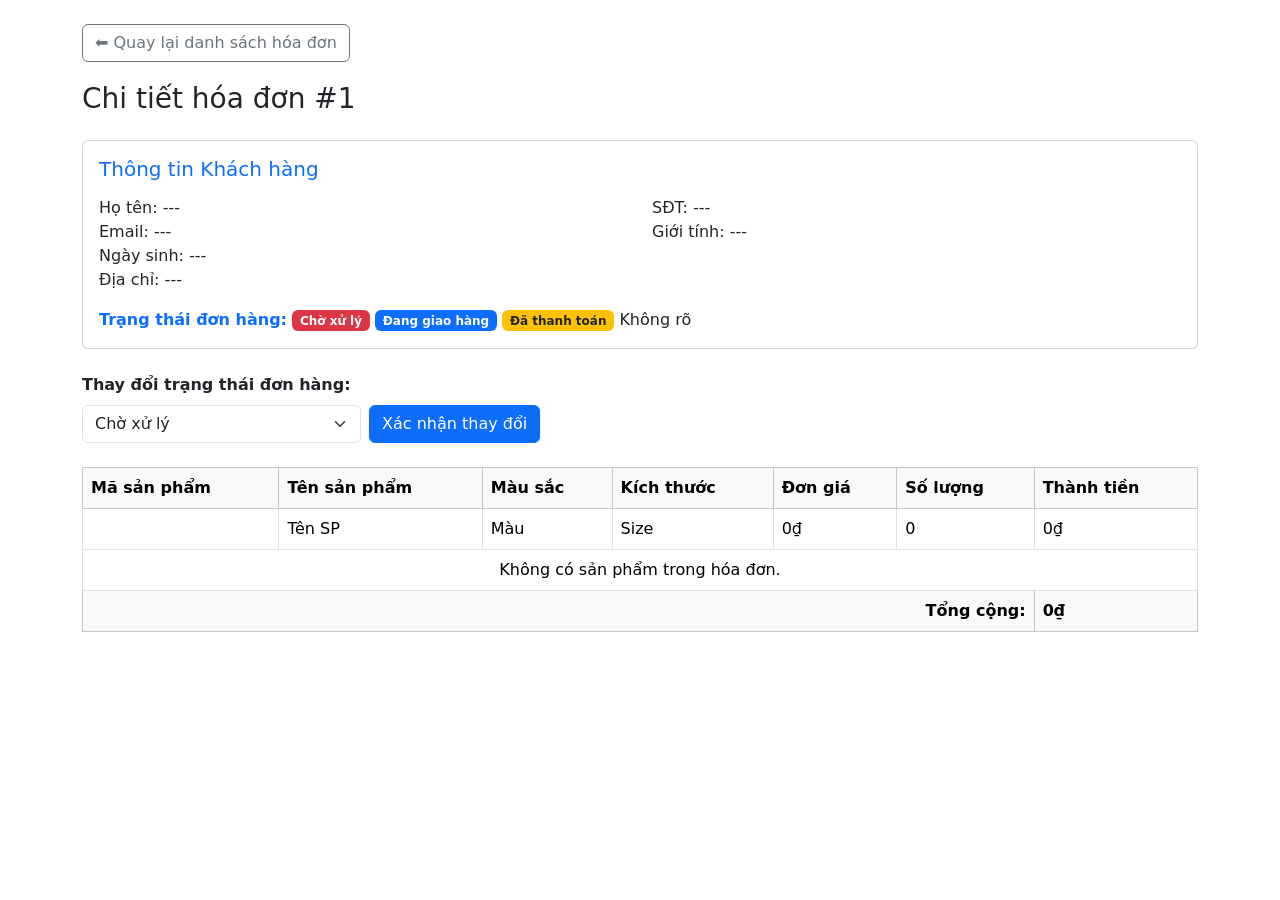
<file: src/main/resources/templates/HoaDon/fragmentChiTiet.html>
<!DOCTYPE html>
<html
  xmlns:th="http://www.thymeleaf.org"
  xmlns:layout="http://www.ultraq.net.nz/thymeleaf/layout"
  layout:decorate="~{view/layout}"
>
  <head>
    <meta charset="UTF-8" />
    <title>Chi tiết hóa đơn</title>
    <link
      href="https://cdn.jsdelivr.net/npm/bootstrap@5.3.0/dist/css/bootstrap.min.css"
      rel="stylesheet"
    />
    <style>
      .card h5 {
        margin-bottom: 15px;
        color: #0d6efd;
      }
      .card label {
        font-weight: 500;
      }
      .btn-back {
        margin-bottom: 20px;
      }
    </style>
  </head>

  <body>
    <div layout:fragment="content">
      <div class="container mt-4">
        <a href="/hoa-don/view" class="btn btn-outline-secondary btn-back"
          >⬅️ Quay lại danh sách hóa đơn</a
        >

        <h3 class="mb-4">
          Chi tiết hóa đơn #<span th:text="${hoaDon.id}">1</span>
        </h3>

        <!-- Thông tin khách hàng -->
        <div class="card mb-4 p-3">
          <h5>Thông tin Khách hàng</h5>
          <div class="row">
            <div class="col-md-6">
              <label>Họ tên:</label>
              <span th:text="${hoaDon.khachHang?.ten}">---</span>
            </div>
            <div class="col-md-6">
              <label>SĐT:</label>
              <span th:text="${hoaDon.khachHang?.sdt}">---</span>
            </div>
            <div class="col-md-6">
              <label>Email:</label>
              <span th:text="${hoaDon.khachHang?.email}">---</span>
            </div>
            <div class="col-md-6">
              <label>Giới tính:</label>
              <span
                th:text="${hoaDon.khachHang != null && hoaDon.khachHang.gioiTinh != null ? (hoaDon.khachHang.gioiTinh ? 'Nam' : 'Nữ') : '---'}"
                >---</span
              >
            </div>
            <div class="col-md-6">
              <label>Ngày sinh:</label>
              <span
                th:text="${hoaDon.khachHang?.ngaySinh != null ? #dates.format(hoaDon.khachHang.ngaySinh, 'dd/MM/yyyy') : '---'}"
                >---</span
              >
            </div>
            <div class="col-md-12">
              <label>Địa chỉ:</label>
              <span th:text="${hoaDon.khachHang?.diaChi}">---</span>
            </div>

            <!-- Trạng thái -->
            <div class="col-md-12 mt-3">
              <label class="fw-bold text-primary">Trạng thái đơn hàng:</label>
              <span th:switch="${hoaDon.trangThai}">
                <span th:case="0" class="badge bg-danger fw-bold"
                  >Chờ xử lý</span
                >
                <span th:case="2" class="badge bg-primary fw-bold"
                  >Đang giao hàng</span
                >
                <span th:case="1" class="badge bg-warning text-dark fw-bold"
                  >Đã thanh toán</span
                >
                <span th:case="*">Không rõ</span>
              </span>
            </div>
          </div>
        </div>

        <!-- Thay đổi trạng thái -->
        <div class="mb-4" th:if="${hoaDon.trangThai != 1}">
          <label for="trangThaiSelect" class="form-label fw-bold"
            >Thay đổi trạng thái đơn hàng:</label
          >
          <div class="d-flex align-items-center gap-2">
            <select
              class="form-select w-25"
              id="trangThaiSelect"
              th:data-id="${hoaDon.id}"
            >
              <option value="0" th:selected="${hoaDon.trangThai == 0}">
                Chờ xử lý
              </option>
              <option value="2" th:selected="${hoaDon.trangThai == 2}">
                Đang giao hàng
              </option>
              <option value="1" th:selected="${hoaDon.trangThai == 1}">
                Đã thanh toán
              </option>
            </select>
            <button class="btn btn-primary" id="btnCapNhatTrangThai">
              Xác nhận thay đổi
            </button>
          </div>
        </div>

        <!-- Danh sách sản phẩm -->
        <table class="table table-bordered">
          <thead class="table-light">
            <tr>
              <th>Mã sản phẩm</th>
              <th>Tên sản phẩm</th>
              <th>Màu sắc</th>
              <th>Kích thước</th>
              <th>Đơn giá</th>
              <th>Số lượng</th>
              <th>Thành tiền</th>
            </tr>
          </thead>
          <tbody>
            <tr th:each="ct : ${hoaDon.chiTietList}">
              <td th:text="${ct.sanPhamChiTiet.sanPham.ma}"></td>
              <td th:text="${ct.sanPhamChiTiet.sanPham.ten}">Tên SP</td>
              </td>
              <td th:text="${ct.sanPhamChiTiet.mauSac.ten}">Màu</td>
              <td th:text="${ct.sanPhamChiTiet.kichThuoc.ten}">Size</td>

              <td
                th:text="${#numbers.formatDecimal(ct.donGia, 0, 'COMMA', 0, 'POINT')} + '₫'"
              >
                0₫
              </td>
              <td th:text="${ct.soLuong}">0</td>
              <td
                th:text="${#numbers.formatDecimal(ct.soLuong * ct.donGia, 0, 'COMMA', 0, 'POINT')} + '₫'"
              >
                0₫
              </td>
            </tr>

            <tr th:if="${hoaDon.chiTietList.isEmpty()}">
              <td colspan="7" class="text-center">
                Không có sản phẩm trong hóa đơn.
              </td>
            </tr>

            <tr class="fw-bold table-light">
              <td colspan="6" class="text-end">Tổng cộng:</td>
              <td
                th:text="${#numbers.formatDecimal(hoaDon.tongTien, 0, 'COMMA', 0, 'POINT')} + '₫'"
              >
                0₫
              </td>
            </tr>
          </tbody>
        </table>
      </div>
    </div>

    <!-- JS cập nhật trạng thái -->
    <div layout:fragment="scripts">
      <script>
        document.addEventListener("DOMContentLoaded", function () {
          const btn = document.getElementById("btnCapNhatTrangThai");
          const select = document.getElementById("trangThaiSelect");

          if (btn) {
            btn.addEventListener("click", () => {
              const id = select.getAttribute("data-id");
              const status = select.value;

              fetch("/hoa-don/cap-nhat-trang-thai", {
                method: "POST",
                headers: {
                  "Content-Type": "application/x-www-form-urlencoded",
                },
                body: `hoaDonId=${id}&trangThai=${status}`,
              })
                .then((res) => res.text())
                .then((msg) => {
                  alert(msg);
                  window.location.href = "/hoa-don/view";
                })
                .catch((err) =>
                  alert("Lỗi cập nhật trạng thái: " + err.message)
                );
            });
          }
        });
      </script>
    </div>
  </body>
</html>
</file>
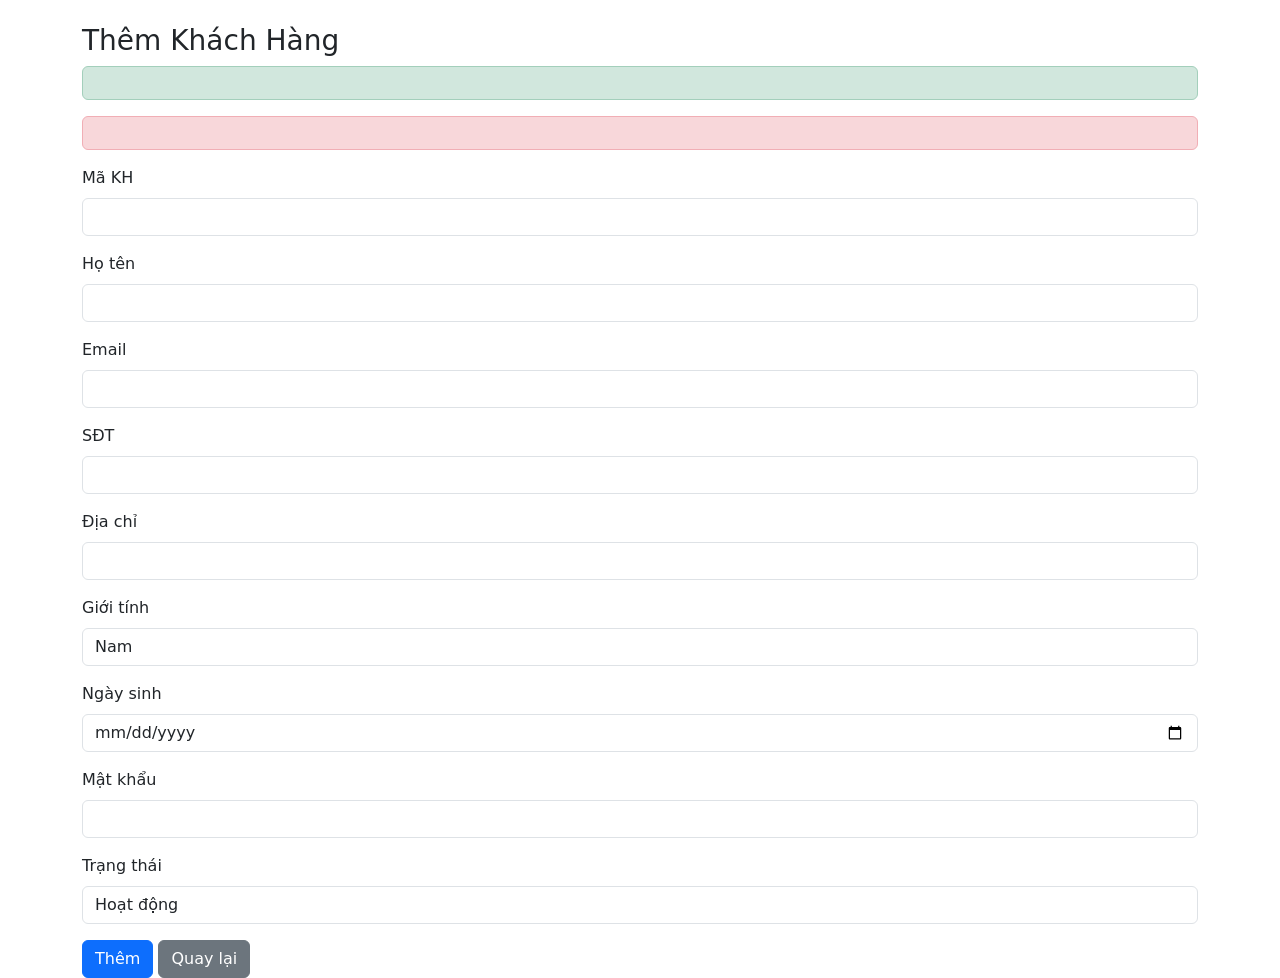
<file: src/main/resources/templates/KhachHang/add.html>
<!DOCTYPE html>
<html xmlns:th="http://www.thymeleaf.org" xmlns:layout="http://www.ultraq.net.nz/thymeleaf/layout"
      layout:decorate="~{view/layout}">
<head>
  <meta charset="UTF-8">
  <title>Thêm Khách Hàng</title>
  <link href="https://cdn.jsdelivr.net/npm/bootstrap@5.3.3/dist/css/bootstrap.min.css" rel="stylesheet"/>
  <style>
    .form-label { font-weight: 500; }
    .is-invalid { border-color: #dc3545; }
    .invalid-feedback { display: block; }
  </style>
</head>
<body>
<section layout:fragment="content">
  <div class="container mt-4">
    <h3>Thêm Khách Hàng</h3>

    <!-- THÔNG BÁO -->
    <div th:if="${message}" class="alert alert-success" th:text="${message}"></div>
    <div th:if="${error}" class="alert alert-danger" th:text="${error}"></div>

    <form th:action="@{/khach-hang/add}" method="post" th:object="${khachHang}">
      <div class="mb-3">
        <label class="form-label">Mã KH</label>
        <input class="form-control" th:field="*{ma}" th:classappend="${#fields.hasErrors('ma')}? 'is-invalid'">
        <div class="invalid-feedback" th:errors="*{ma}"></div>
      </div>

      <div class="mb-3">
        <label class="form-label">Họ tên</label>
        <input class="form-control" th:field="*{ten}" th:classappend="${#fields.hasErrors('ten')}? 'is-invalid'">
        <div class="invalid-feedback" th:errors="*{ten}"></div>
      </div>

      <div class="mb-3">
        <label class="form-label">Email</label>
        <input class="form-control" th:field="*{email}" th:classappend="${#fields.hasErrors('email')}? 'is-invalid'">
        <div class="invalid-feedback" th:errors="*{email}"></div>
      </div>

      <div class="mb-3">
        <label class="form-label">SĐT</label>
        <input class="form-control" th:field="*{sdt}" th:classappend="${#fields.hasErrors('sdt')}? 'is-invalid'">
        <div class="invalid-feedback" th:errors="*{sdt}"></div>
      </div>

      <div class="mb-3">
        <label class="form-label">Địa chỉ</label>
        <input class="form-control" th:field="*{diaChi}" th:classappend="${#fields.hasErrors('diaChi')}? 'is-invalid'">
        <div class="invalid-feedback" th:errors="*{diaChi}"></div>
      </div>

      <div class="mb-3">
        <label class="form-label">Giới tính</label>
        <select class="form-control" th:field="*{gioiTinh}">
          <option value="true">Nam</option>
          <option value="false">Nữ</option>
        </select>
      </div>

      <div class="mb-3">
        <label class="form-label">Ngày sinh</label>
        <input type="date" class="form-control" th:field="*{ngaySinh}">
      </div>

      <div class="mb-3">
        <label class="form-label">Mật khẩu</label>
        <input type="password" class="form-control" th:field="*{matKhau}" th:classappend="${#fields.hasErrors('matKhau')}? 'is-invalid'">
        <div class="invalid-feedback" th:errors="*{matKhau}"></div>
      </div>

      <div class="mb-3">
        <label class="form-label">Trạng thái</label>
        <select class="form-control" th:field="*{trangThai}">
          <option value="true">Hoạt động</option>
          <option value="false">Ngừng</option>
        </select>
      </div>

      <button class="btn btn-primary" type="submit">Thêm</button>
      <a href="/khach-hang/view" class="btn btn-secondary">Quay lại</a>
    </form>
  </div>
</section>
</body>
</html>
</file>
<file: src/main/resources/static/css/style.css>
* {
    margin: 0;
    padding: 0;
    outline: none;
    font-family: Arial, Helvetica, sans-serif;
}

body,
html {
    min-width: 1024px;

}

a {
    text-decoration: none;
    color: #222;
}

.clear {
    clear: both;
    line-height: 0;
}

/* căn giữa section, và set độ rộng lớn nhất là 1200px */
section {
    max-width: 1205px;
    margin: 0 auto;
}

hr {
    color: #ddd;
    background-color: #ddd;
    border-top: 1px solid #ddd;
}

.flexContain {
    display: -webkit-box;
    display: -ms-flexbox;
    display: flex;
    -ms-flex-wrap: wrap;
    flex-wrap: wrap;
    -webkit-box-orient: horizontal;
    -webkit-box-direction: normal;
    -ms-flex-direction: row;
    flex-direction: row;
    -webkit-box-pack: center;
    -ms-flex-pack: center;
    justify-content: center;
}

/* Use for auto clear float */
/* ====== https://css-tricks.com/snippets/css/clear-fix/ ======== */
.group:before,
.group:after {
    content: "";
    display: table;
}

.group:after {
    clear: both;
}

.group {
    zoom: 1;
    /* For IE 6/7 (trigger hasLayout) */
}

/* =========   Alert ===============*/
#alert {
    z-index: 200; /* luôn trên cùng (đè lên những thứ khác) */
    display: block;
    position: fixed;
    bottom: 40px;
    right: 5px;
    padding: 20px;
    background-color: #111;
    opacity: 0;
    color: white;
    font-weight: bold;
    -webkit-transition: 0.3s;
    -o-transition: 0.3s;
    transition: 0.3s;
}

#closebtn {
    margin-left: 15px;
    color: white;
    font-weight: bold;
    float: right;
    font-size: 22px;
    line-height: 20px;
    -webkit-transition: 0.3s;
    -o-transition: 0.3s;
    transition: 0.3s;
}

/* ===== End clear float ====== */

#goto-top-page {
    position: fixed;
    bottom: 15px;
    right: 15px;
    z-index: 100;
    background: rgba(0, 0, 0, .2);
    color: #fff;
    font-size: 18px;
    border-radius: 50%;
    width: 40px;
    height: 40px;
    line-height: 40px;
    text-align: center;
    cursor: pointer;
    transition-duration: .2s;
}
#goto-top-page:hover {
    background: rgba(0, 0, 0, .7);
    width: 50px;
    height: 50px;
    line-height: 50px;
}

/* ========= ScrollBar ============ */
::-webkit-scrollbar {
    width: .7em;
    height: .7em;
}

::-webkit-scrollbar-track {
    background: #eee;
}

::-webkit-scrollbar-thumb {
    background: #999;
}

::-webkit-scrollbar-thumb:hover {
    background: #bbb;
}

/* ==================== css thêm , chưa sử dụng ========================= */
/* tooltip https://www.w3schools.com/howto/tryit.asp?filename=tryhow_js_copy_clipboard2 */
.tooltip {
    position: absolute;
    display: inline-block;
    bottom: 5px;
    right: 5px;
}

.tooltip .tooltiptext {
    visibility: hidden;
    width: 140px;
    background-color: #555;
    color: #fff;
    text-align: center;
    border-radius: 6px;
    padding: 5px;
    position: absolute;
    z-index: 21;
    bottom: 150%;
    left: 50%;
    margin-left: -75px;
    opacity: 0;
    transition: opacity 0.3s;
}

.tooltip .tooltiptext::after {
    content: "";
    position: absolute;
    top: 100%;
    left: 50%;
    margin-left: -5px;
    border-width: 5px;
    border-style: solid;
    border-color: #555 transparent transparent transparent;
}

.tooltip:hover .tooltiptext {
    visibility: visible;
    opacity: 1;
}

/* animation ping from thegioididong */
.dot {
    width: 10px;
    height: 10px;
    background-color: #f33;
    border-radius: 100%;
    display: block;
}

.dot .ping {
    border: 1px solid #f33;
    width: 10px;
    height: 10px;
    opacity: 1;
    background-color: rgba(238, 46, 36, .2);
    border-radius: 100%;
    -webkit-animation-duration: 1.25s;
    animation-duration: 1.25s;
    -webkit-animation-name: sonar;
    animation-name: sonar;
    -webkit-animation-iteration-count: infinite;
    animation-iteration-count: infinite;
    -webkit-animation-timing-function: linear;
    animation-timing-function: linear;
    display: block;
    margin: -1px 0 0 -1px;
}

@keyframes sonar {
    0% {
        opacity: 1;
        -webkit-transform: scale(1);
        transform: scale(1)
    }

    100% {
        -webkit-transform: scale(3);
        transform: scale(3);
        opacity: 0
    }
}
/* ====== STYLE CHO KHUNG SẢN PHẨM MỚI ======= */
.sanPhamItem {
    width: 240px;
    margin: 10px;
    border: 1px solid #ddd;
    border-radius: 10px;
    background-color: #fff;
    overflow: hidden;
    position: relative;
    transition: 0.3s ease;
    text-align: center;
}

.sanPhamItem img {
    width: 100%;
    height: 200px;
    object-fit: contain;
    margin-bottom: 10px;
    transition: 0.3s;
}

.sanPhamItem h3 {
    font-size: 16px;
    padding: 0 10px;
    margin-bottom: 5px;
    height: 40px;
    overflow: hidden;
}

.sanPhamItem .price {
    color: #e10c00;
    font-weight: bold;
    font-size: 16px;
}

.sanPhamItem .soLuong {
    font-size: 13px;
    margin: 5px 0 10px;
}

/* Hover overlay */
.sanPhamItem .overlay {
    position: absolute;
    top: 0;
    left: 0;
    right: 0;
    bottom: 0;
    background: rgba(255, 255, 255, 0.9);
    display: flex;
    flex-direction: column;
    justify-content: center;
    align-items: center;
    opacity: 0;
    transition: 0.3s ease;
    gap: 10px;
    z-index: 2;
}

.sanPhamItem:hover .overlay {
    opacity: 1;
}

/* Buttons */
.sanPhamItem .overlay a,
.sanPhamItem .overlay button {
    padding: 8px 12px;
    border: none;
    border-radius: 5px;
    font-size: 14px;
    cursor: pointer;
    text-decoration: none;
    color: white;
    background-color: #288ad6;
}

.sanPhamItem .overlay button {
    background-color: #e10c00;
}

.sanPhamItem .overlay a:hover,
.sanPhamItem .overlay button:hover {
    opacity: 0.85;
}
</file>
<file: src/main/resources/static/css/auth.css>
.auth-container {
  display: flex;
  justify-content: center;
  align-items: center;
  min-height: 80vh;
  background-color: #f5f5f5;
  padding: 20px;
}

.auth-box {
  background: white;
  padding: 30px 40px;
  border-radius: 8px;
  box-shadow: 0 2px 8px rgba(0, 0, 0, 0.1);
  width: 100%;
  max-width: 400px;
}

.auth-box h2 {
  margin-bottom: 15px;
  color: #333;
}

.auth-box form {
  display: flex;
  flex-direction: column;
}

.auth-box input {
  margin-bottom: 12px;
  padding: 10px;
  font-size: 14px;
  border: 1px solid #ccc;
  border-radius: 4px;
}

.auth-box button {
  padding: 10px;
  background-color: #333;
  color: white;
  border: none;
  font-weight: bold;
  border-radius: 4px;
  cursor: pointer;
  transition: background 0.3s ease;
}

.auth-box button:hover {
  background-color: #555;
}

.auth-message {
  margin-top: 10px;
  color: green;
  font-weight: bold;
  text-align: center;
}
</file>
